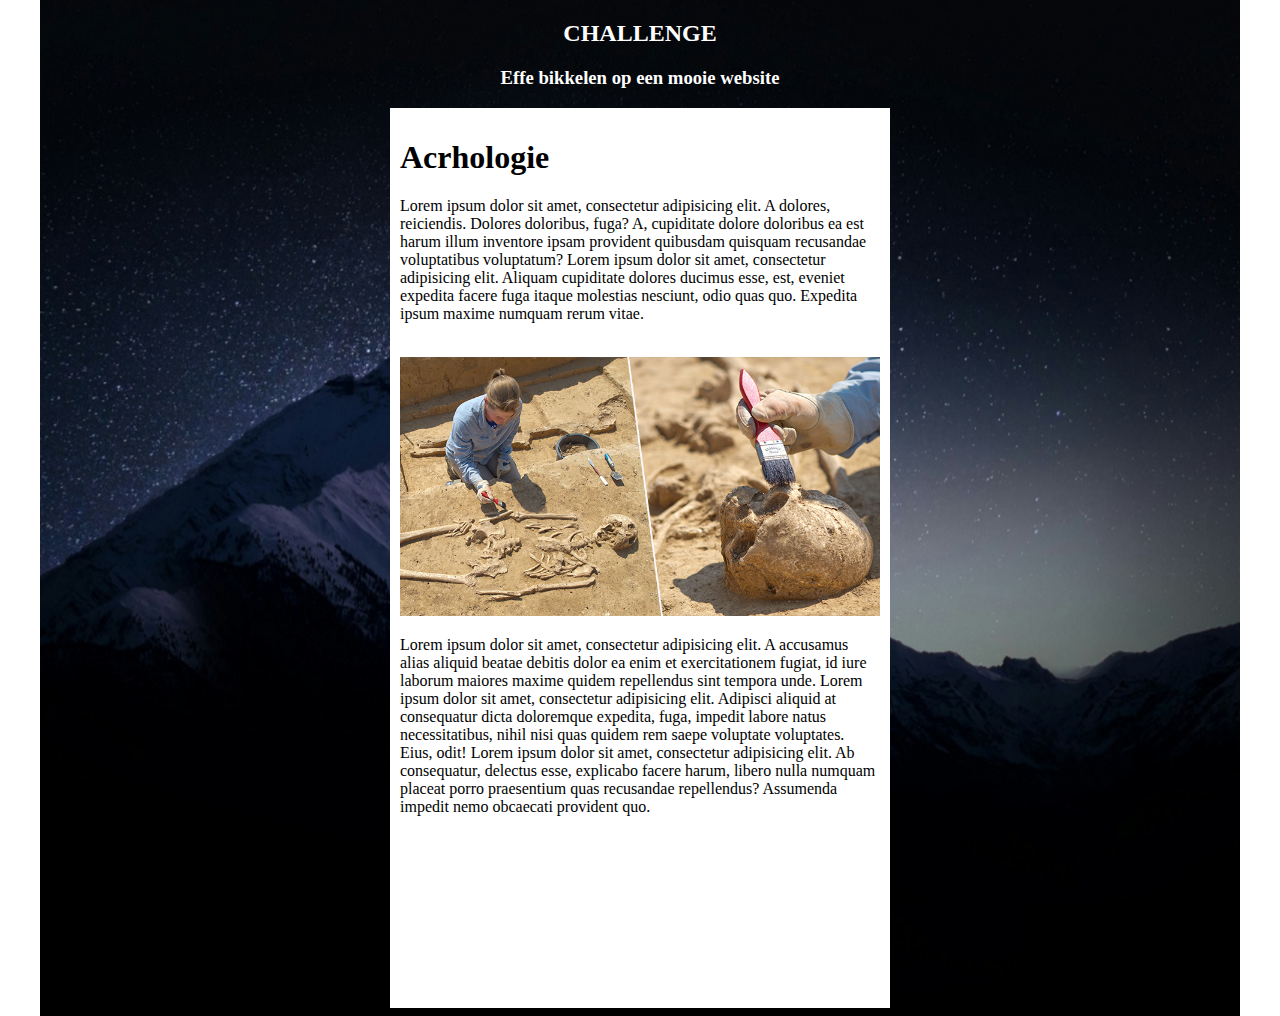
<file: archeologie/index.html>
<!doctype html>
<html lang="en">
<head>
    <meta charset="UTF-8">
    <meta name="viewport"
          content="width=device-width, user-scalable=no, initial-scale=1.0, maximum-scale=1.0, minimum-scale=1.0">
    <link rel="stylesheet" href="mobiel2.css">
    <meta http-equiv="X-UA-Compatible" content="ie=edge">
    <link href="https://fonts.googleapis.com/css?family=Noto+Serif|Roboto" rel="stylesheet">
    <title>Document</title>
</head>
<body>
<div id="wrapper">
<nav>
<h2>CHALLENGE</h2>
    <h3>Effe bikkelen op een mooie website</h3>
</nav>

<div class="box">
<h1>Acrhologie</h1>
<p>Lorem ipsum dolor sit amet, consectetur adipisicing elit. A dolores, reiciendis. Dolores doloribus, fuga? A, cupiditate dolore doloribus ea est harum illum inventore ipsam provident quibusdam quisquam recusandae voluptatibus voluptatum? Lorem ipsum dolor sit amet, consectetur adipisicing elit. Aliquam cupiditate dolores ducimus esse, est, eveniet expedita facere fuga itaque molestias nesciunt, odio quas quo. Expedita ipsum maxime numquam rerum vitae.</p><br>
  <img src="img/archeologie.jpg"><br>
 <p>Lorem ipsum dolor sit amet, consectetur adipisicing elit. A accusamus alias aliquid beatae debitis dolor ea enim et exercitationem fugiat, id iure laborum maiores maxime quidem repellendus sint tempora unde. Lorem ipsum dolor sit amet, consectetur adipisicing elit. Adipisci aliquid at consequatur dicta doloremque expedita, fuga, impedit labore natus necessitatibus, nihil nisi quas quidem rem saepe voluptate voluptates. Eius, odit! Lorem ipsum dolor sit amet, consectetur adipisicing elit. Ab consequatur, delectus esse, explicabo facere harum, libero nulla numquam placeat porro praesentium quas recusandae repellendus? Assumenda impedit nemo obcaecati provident quo.</p>
</div>



</div><!--wrapper-->
</body>
</html>
</file>
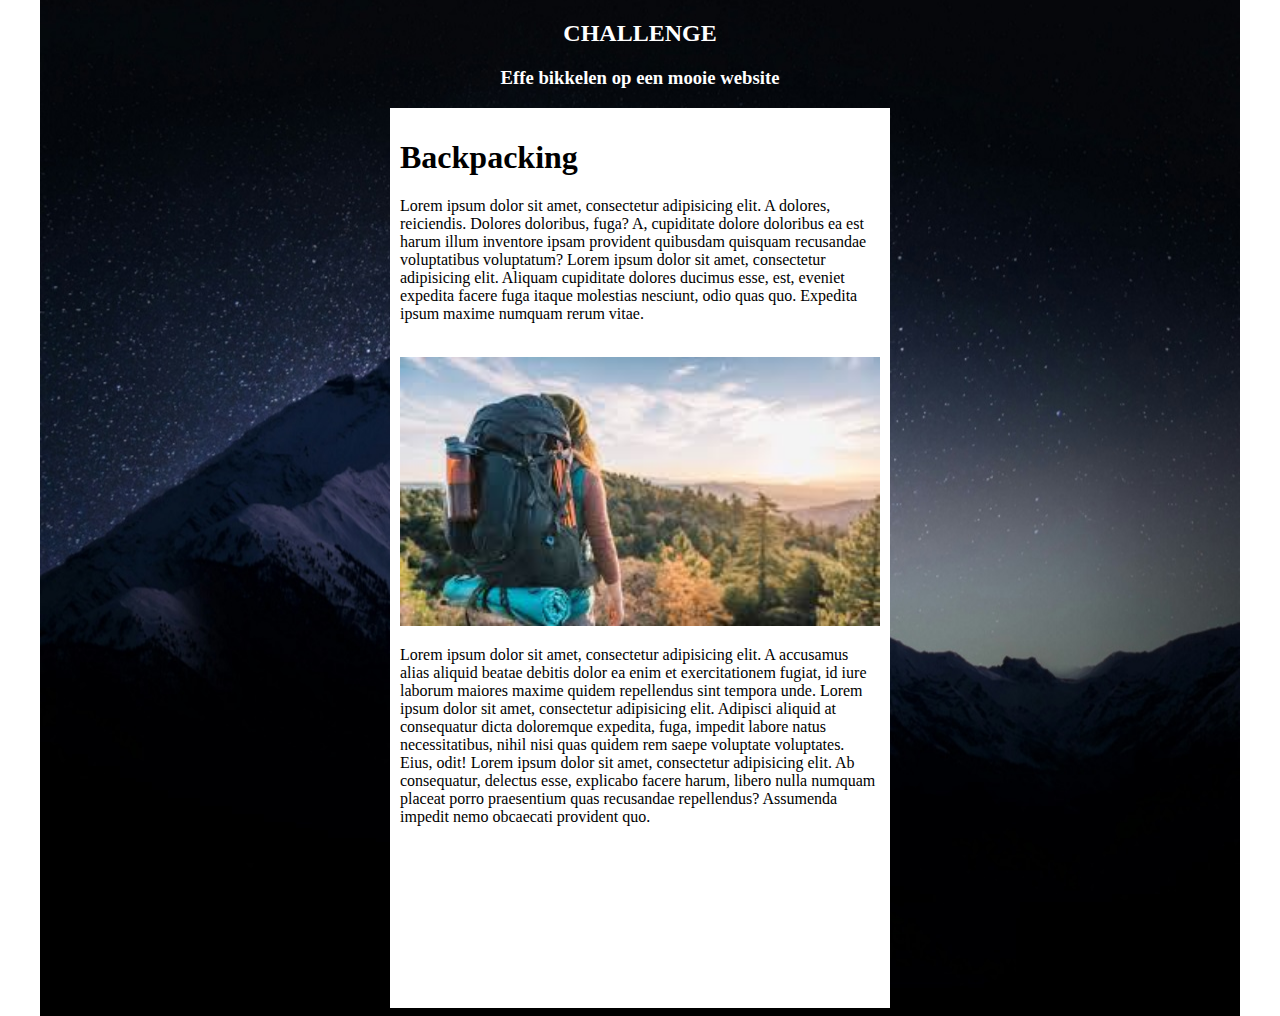
<file: backpacking/index.html>
<!doctype html>
<html lang="en">
<head>
    <meta charset="UTF-8">
    <meta name="viewport"
          content="width=device-width, user-scalable=no, initial-scale=1.0, maximum-scale=1.0, minimum-scale=1.0">
    <link rel="stylesheet" href="mobiel3.css">
    <meta http-equiv="X-UA-Compatible" content="ie=edge">
    <link href="https://fonts.googleapis.com/css?family=Noto+Serif|Roboto" rel="stylesheet">
    <title>Document</title>
</head>
<body>
<div id="wrapper">
    <nav>
        <h2>CHALLENGE</h2>
        <h3>Effe bikkelen op een mooie website</h3>
    </nav>

    <div class="box">
        <h1>Backpacking</h1>
        <p>Lorem ipsum dolor sit amet, consectetur adipisicing elit. A dolores, reiciendis. Dolores doloribus, fuga? A, cupiditate dolore doloribus ea est harum illum inventore ipsam provident quibusdam quisquam recusandae voluptatibus voluptatum? Lorem ipsum dolor sit amet, consectetur adipisicing elit. Aliquam cupiditate dolores ducimus esse, est, eveniet expedita facere fuga itaque molestias nesciunt, odio quas quo. Expedita ipsum maxime numquam rerum vitae.</p><br>
        <img src="img/backpacking.jpg"><br>
        <p>Lorem ipsum dolor sit amet, consectetur adipisicing elit. A accusamus alias aliquid beatae debitis dolor ea enim et exercitationem fugiat, id iure laborum maiores maxime quidem repellendus sint tempora unde. Lorem ipsum dolor sit amet, consectetur adipisicing elit. Adipisci aliquid at consequatur dicta doloremque expedita, fuga, impedit labore natus necessitatibus, nihil nisi quas quidem rem saepe voluptate voluptates. Eius, odit! Lorem ipsum dolor sit amet, consectetur adipisicing elit. Ab consequatur, delectus esse, explicabo facere harum, libero nulla numquam placeat porro praesentium quas recusandae repellendus? Assumenda impedit nemo obcaecati provident quo.</p>
    </div>



</div><!--wrapper-->
</body>
</html>
</file>
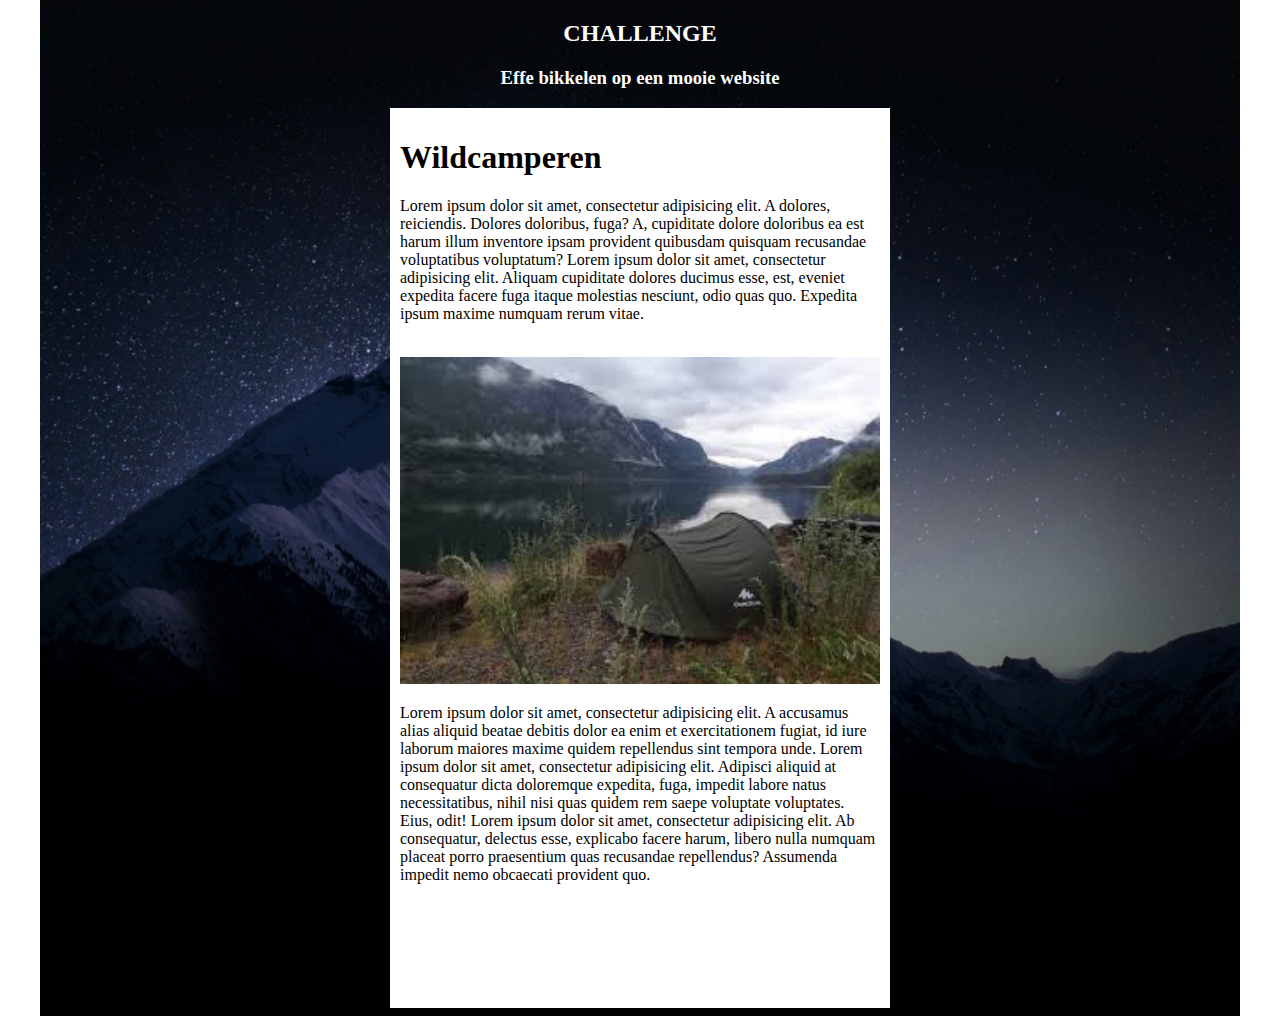
<file: wildcamperen/index.html>
<!doctype html>
<html lang="en">
<head>
    <meta charset="UTF-8">
    <meta name="viewport"
          content="width=device-width, user-scalable=no, initial-scale=1.0, maximum-scale=1.0, minimum-scale=1.0">
    <link rel="stylesheet" href="mobiel4.css">
    <meta http-equiv="X-UA-Compatible" content="ie=edge">
    <link href="https://fonts.googleapis.com/css?family=Noto+Serif|Roboto" rel="stylesheet">
    <title>Document</title>
</head>
<body>
<div id="wrapper">
    <nav>
        <h2>CHALLENGE</h2>
        <h3>Effe bikkelen op een mooie website</h3>
    </nav>

    <div class="box">
        <h1>Wildcamperen</h1>
        <p>Lorem ipsum dolor sit amet, consectetur adipisicing elit. A dolores, reiciendis. Dolores doloribus, fuga? A, cupiditate dolore doloribus ea est harum illum inventore ipsam provident quibusdam quisquam recusandae voluptatibus voluptatum? Lorem ipsum dolor sit amet, consectetur adipisicing elit. Aliquam cupiditate dolores ducimus esse, est, eveniet expedita facere fuga itaque molestias nesciunt, odio quas quo. Expedita ipsum maxime numquam rerum vitae.</p><br>
        <img src="img/wildcamperen.jpg"><br>
        <p>Lorem ipsum dolor sit amet, consectetur adipisicing elit. A accusamus alias aliquid beatae debitis dolor ea enim et exercitationem fugiat, id iure laborum maiores maxime quidem repellendus sint tempora unde. Lorem ipsum dolor sit amet, consectetur adipisicing elit. Adipisci aliquid at consequatur dicta doloremque expedita, fuga, impedit labore natus necessitatibus, nihil nisi quas quidem rem saepe voluptate voluptates. Eius, odit! Lorem ipsum dolor sit amet, consectetur adipisicing elit. Ab consequatur, delectus esse, explicabo facere harum, libero nulla numquam placeat porro praesentium quas recusandae repellendus? Assumenda impedit nemo obcaecati provident quo.</p>
    </div>



</div><!--wrapper-->
</body>
</html>
</file>
<file: archeologie/mobiel2.css>
* {
    box-sizing: border-box;
}

nav  ,h2 , h3{
    color: white;
    text-align: center;

}
img {
    width: 100%;
}
div.box {
    width: 500px;
    height: 900px;
    margin: 0 auto;
    background-color: white;
    padding: 10px;
}
body {
     background-image: url("img/mountaindark.jpg");
     background-position: center;
     background-repeat: no-repeat;
     background-size: auto;
 }
@media all and (min-width: 500px) {

}
div .box {
    width: 500px;
    height: 900px;
}
@media all and (min-width: 970px) {
    div#wrapper {
        margin: 0 auto;
        width: 100%;
    }
}
</file>
<file: backpacking/mobiel3.css>
* {
    box-sizing: border-box;
}

nav  ,h2 , h3{
    color: white;
    text-align: center;

}
img {
    width: 100%;
}
div.box {
    width: 500px;
    height: 900px;
    margin: 0 auto;
    background-color: white;
    padding: 10px;
}
body {
    background-image: url("img/mountaindark.jpg");
    background-position: center;
    background-repeat: no-repeat;
    background-size: auto;
}
@media all and (min-width: 500px) {

}
div .box {
    width: 500px;
    height: 900px;
}
@media all and (min-width: 970px) {
    div#wrapper {
        margin: 0 auto;
        width: 100%;
    }
}
</file>
<file: wildcamperen/mobiel4.css>
* {
    box-sizing: border-box;
}

nav  ,h2 , h3{
    color: white;
    text-align: center;

}
img {
    width: 100%;
}
div.box {
    width: 500px;
    height: 900px;
    margin: 0 auto;
    background-color: white;
    padding: 10px;
}
body {
    background-image: url("img/mountaindark.jpg");
    background-position: center;
    background-repeat: no-repeat;
    background-size: auto;
}
@media all and (min-width: 500px) {

}
div .box {
    width: 500px;
    height: 900px;
}
@media all and (min-width: 970px) {
    div#wrapper {
        margin: 0 auto;
        width: 100%;
    }
}
</file>
